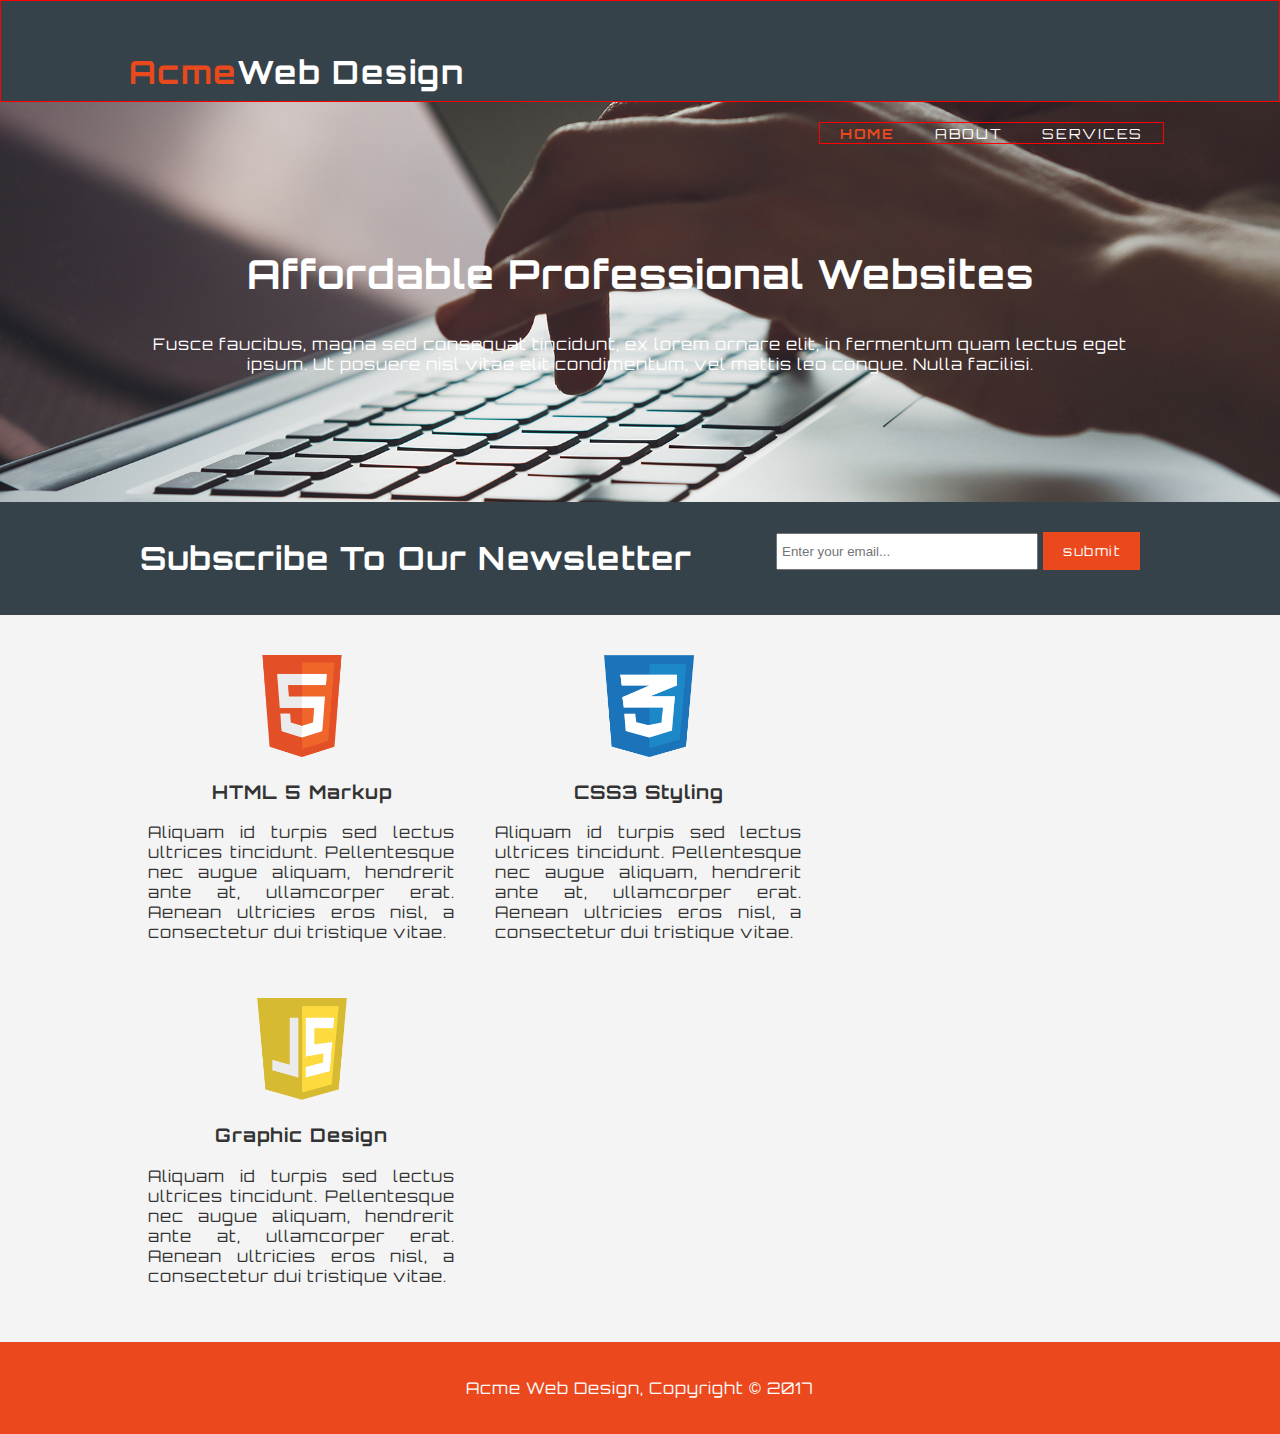
<file: index.html>
<!DOCTYPE html>
  <html>
    <head>
      <meta charset="utf-8">
      <meta name="viewport" content="width=device-width">
      <meta name="description" content="Affordable and professional web design">
      <meta name="keywords" content="web design, affordable web design, professional web design">
      <meta name="author" content="Garry">
      <title>Acme Web Design | Welcome</title>
      <link href="./css/style.css" type="text/css" rel="stylesheet">
      <link href="https://fonts.googleapis.com/css?family=Orbitron" rel="stylesheet">
    </head>
    <body>
      <header>
        <div class="container">
          <div id="branding">
              <h1><a href="index.html"><span class="highlight">Acme</span>Web Design</a></h1>
          </div>
        </div>
        <nav>
          <ul>
            <li class="current"><a href="index.html">Home</a></li>
            <li><a href="about.html">about</a></li>
            <li><a href="services.html">Services</a></li>
          </ul>
        </nav>
      </header>

      <section id="showcase">
        <div class="container">
          <h1>Affordable Professional Websites</h1>
          <p>Fusce faucibus, magna sed consequat tincidunt, ex lorem ornare elit, in fermentum quam lectus eget ipsum. Ut posuere nisl vitae elit condimentum, vel mattis leo congue. Nulla facilisi.</p>
        </div>
      </section>

      <section id="newsletter">
        <div class="container">
          <h1>Subscribe To Our Newsletter</h1>
          <form>
            <input type="email" placeholder="Enter your email..."/>
            <button type="submit" class="button_1">submit</button>
          </form>
        </div>
      </section>

      <section id="boxes">
        <div class="container">
          <div class="box">
            <img src="./img/logo_html.png" alt="HTML logo">
              <h3>HTML 5 Markup</h3>
              <p>Aliquam id turpis sed lectus ultrices tincidunt. Pellentesque nec augue aliquam, hendrerit ante at, ullamcorper erat. Aenean ultricies eros nisl, a consectetur dui tristique vitae.</p>
          </div>
          <div class="box">
            <img src="./img/logo_css.png" alt="CSS logo">
              <h3>CSS3 Styling</h3>
              <p>Aliquam id turpis sed lectus ultrices tincidunt. Pellentesque nec augue aliquam, hendrerit ante at, ullamcorper erat. Aenean ultricies eros nisl, a consectetur dui tristique vitae.</p>
          </div>
          <div class="box">
            <img src="./img/logo_javascript.png" alt="JAVASCRIPT logo">
              <h3>Graphic Design</h3>
              <p>Aliquam id turpis sed lectus ultrices tincidunt. Pellentesque nec augue aliquam, hendrerit ante at, ullamcorper erat. Aenean ultricies eros nisl, a consectetur dui tristique vitae.</p>
          </div>
      </section>

      <footer>
        <p>Acme Web Design, Copyright &copy; 2017</p>
      </footer>
    </body>
  </html>
</file>
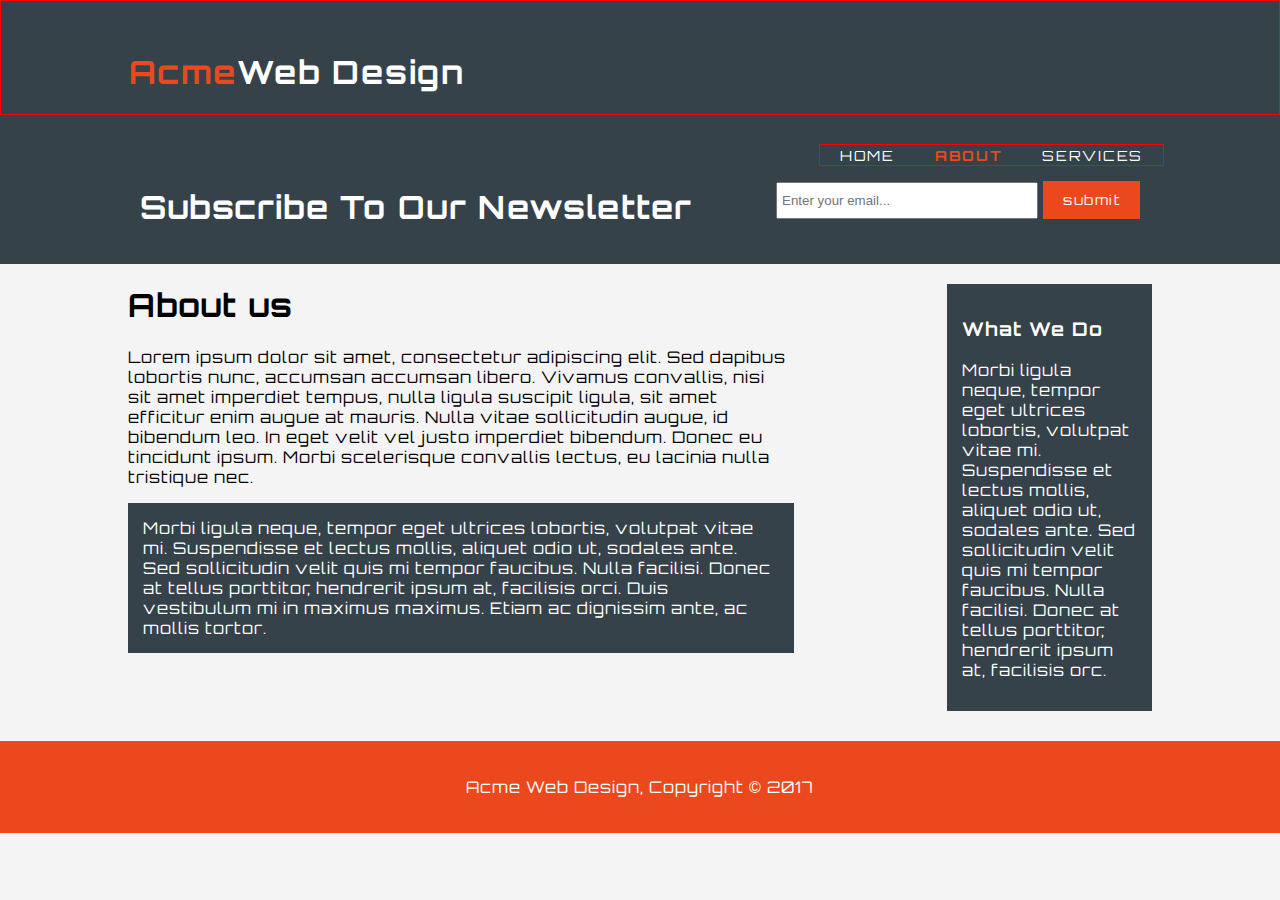
<file: about.html>
<!DOCTYPE html>
  <html>
    <head>
      <meta charset="utf-8">
      <meta name="viewport" content="width=device-width">
      <meta name="description" content="Affordable and professional web design">
      <meta name="keywords" content="web design, affordable web design, professional web design">
      <meta name="author" content="Garry">
      <title>Acme Web Design | About Us</title>
      <link href="./css/style.css" type="text/css" rel="stylesheet">
      <link href="https://fonts.googleapis.com/css?family=Orbitron" rel="stylesheet">
    </head>
    <body>
      <header>
        <div class="container">
          <div id="branding">
          <div id="logo"><a href="index.html"><h1><span class="highlight">Acme</span>Web Design</h1></div>
          </div>
        </div>
        <nav>
          <ul>
            <li><a href="index.html">Home</a></li>
            <li class="current"><a href="about.html">about</a></li>
            <li><a href="services.html">Services</a></li>
          </ul>
        </nav>
      </header>

      <section id="newsletter">
        <div class="container">
          <h1>Subscribe To Our Newsletter</h1>
          <form>
            <input type="email" placeholder="Enter your email..."/>
            <button type="submit" class="button_1">submit</button>
          </form>
        </div>
      </section>

      <section id="main">
        <div class="container">
          <article id="main-col">
            <h1 class="page-title"> About us</h1>
            <p>Lorem ipsum dolor sit amet, consectetur adipiscing elit. Sed dapibus lobortis nunc, accumsan accumsan libero. Vivamus convallis, nisi sit amet imperdiet tempus, nulla ligula suscipit ligula, sit amet efficitur enim augue at mauris. Nulla vitae sollicitudin augue, id bibendum leo. In eget velit vel justo imperdiet bibendum. Donec eu tincidunt ipsum. Morbi scelerisque convallis lectus, eu lacinia nulla tristique nec. </p>
            <p class="dark">Morbi ligula neque, tempor eget ultrices lobortis, volutpat vitae mi. Suspendisse et lectus mollis, aliquet odio ut, sodales ante. Sed sollicitudin velit quis mi tempor faucibus. Nulla facilisi. Donec at tellus porttitor, hendrerit ipsum at, facilisis orci. Duis vestibulum mi in maximus maximus. Etiam ac dignissim ante, ac mollis tortor.</p>
          </article>

          <aside id="sidebar">
            <div class="dark">
              <h3>What We Do</h3>
              <p>Morbi ligula neque, tempor eget ultrices lobortis, volutpat vitae mi. Suspendisse et lectus mollis, aliquet odio ut, sodales ante. Sed sollicitudin velit quis mi tempor faucibus. Nulla facilisi. Donec at tellus porttitor, hendrerit ipsum at, facilisis orc.</p>
            </div>
          </aside>
        </div>
      </section>

      <footer>
        <p>Acme Web Design, Copyright &copy; 2017</p>
      </footer>
    </body>
  </html>
</file>
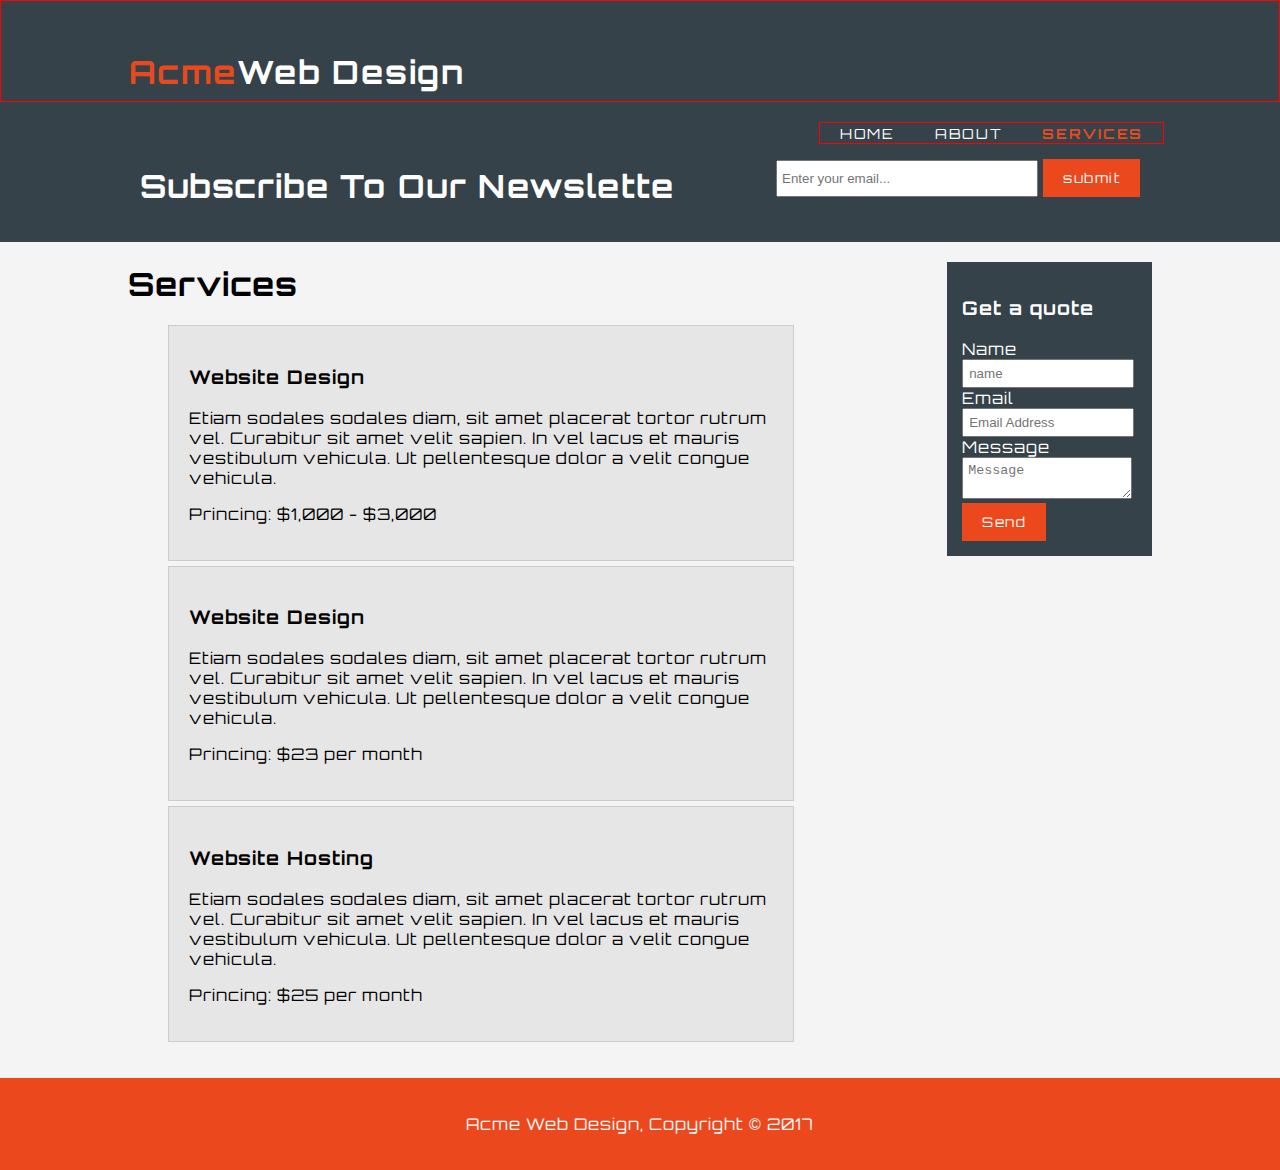
<file: services.html>
<!DOCTYPE html>
  <html>
    <head>
      <meta charset="utf-8">
      <meta name="viewport" content="width=device-width">
      <meta name="description" content="Affordable and professional web design">
      <meta name="keywords" content="web design, affordable web design, professional web design">
      <meta name="author" content="Garry">
      <title>Acme Web Design | Services</title>
      <link href="./css/style.css" type="text/css" rel="stylesheet">
      <link href="https://fonts.googleapis.com/css?family=Orbitron" rel="stylesheet">
    </head>
    <body>
      <header>
        <div class="container">
          <div id="branding">
          <h1><div id="logo"><a href="index.html"><span class="highlight">Acme</span>Web Design</h1></div>
          </div>
        </div>
        <nav>
          <ul>
            <li><a href="index.html">Home</a></li>
            <li><a href="about.html">about</a></li>
            <li class="current"><a href="services.html">Services</a></li>
          </ul>
        </nav>
      </header>

      <section id="newsletter">
        <div class="container">
          <h1>Subscribe To Our Newslette</h1>
          <form>
            <input type="email" placeholder="Enter your email..."/>
            <button type="submit" class="button_1">submit</button>
          </form>
        </div>
      </section>

      <section id="main">
        <div class="container">
          <article id="main-col">
            <h1 class="page-title"> Services</h1>
            <ul id="services">
              <li>
                <h3>Website Design</h3>
                <p>Etiam sodales sodales diam, sit amet placerat tortor rutrum vel. Curabitur sit amet velit sapien. In vel lacus et mauris vestibulum vehicula. Ut pellentesque dolor a velit congue vehicula.</p>
                <p>Princing: $1,000 - $3,000</p>
              </li>
              <li>
                <h3>Website Design</h3>
                <p>Etiam sodales sodales diam, sit amet placerat tortor rutrum vel. Curabitur sit amet velit sapien. In vel lacus et mauris vestibulum vehicula. Ut pellentesque dolor a velit congue vehicula.</p>
                <p>Princing: $23 per month</p>
              </li>
              <li>
                <h3>Website Hosting</h3>
                <p>Etiam sodales sodales diam, sit amet placerat tortor rutrum vel. Curabitur sit amet velit sapien. In vel lacus et mauris vestibulum vehicula. Ut pellentesque dolor a velit congue vehicula.</p>
                <p>Princing: $25 per month</p>
              </li>
            </ul>
          </article>

          <aside id="sidebar">
            <div class="dark">
              <h3>Get a quote</h3>
              <form class="quote">
                <div>
                  <label>Name</label><br>
                  <input type="text" placeholder="name">
                </div>
                <div>
                  <label>Email</label><br>
                  <input type="email" placeholder="Email Address">
                </div>
                <div>
                  <label>Message</label><br>
                  <textarea placeholder="Message"></textarea>
                </div>
                  <button class="button_1" type="submit">Send</button>
              </form>
            </div>
          </aside>
        </div>
      </section>

      <footer>
        <p>Acme Web Design, Copyright &copy; 2017</p>
      </footer>
    </body>
  </html>
</file>
<file: css/style.css>
body{
        font:15px/1.5;
        font-family:'Orbitron', sans-serif;
        padding:0;
        margin:0;
        background:#f4f4f4;
        letter-spacing: 1px;
      }

      /* Global */
      .container{
        width:80%;
        margin:auto;
        overflow:hidden;
      }

      header ul{
        margin:0;
        padding:0;
      }

      .button_1{
        width: auto;
        height: 38px;
        background: #eB491d;
        border: none;
        color: #ffffff;
        padding-left: 20px;
        padding-right: 20px;
        font-family:'Orbitron', sans-serif;
        letter-spacing: 1.5px;
      }

      .dark{
        padding: 15px;
        background:#35424a;
        color: #ffffff;
        margin-top: 10px;
        margin-bottom: 10px;
      }

      /* Header */
      header{
        background:#35424a;
        color:#ffffff;
        padding-top:30px;
        min-height:70px;
        border-bottom:#eB491d 4px solid;
        letter-spacing: 1.7px;
        border: 1px solid red;
      }

      header li a{
        color: #ffffff;
        text-decoration:none;
        text-transform:uppercase;
        font-size: 14px;
      }

      header li{
        float: left;
        display:inline-block;
        padding: 0px 20px 0px 20px;
      }

       #branding a{
        margin:0px;
        padding:auto;

        float: left;
        color: #ffffff;
        display: block;
        text-decoration:none;

      }

      header nav{
        float: right;
        margin-top: 30px;
        margin-right: 9%;
        border: 1px solid red;
      }

      header .highlight, header .current a{
        color:#e8491d;
        font-weight: bold;
      }

      header li a:hover{
        color:#cccccc;
        font-weight:bold;
      }



      /*Showcase*/
      #showcase{
        min-height:400px;
        background:url("../img/laptop.jpg") no-repeat center;
        background-size:cover;
        text-align:center;;
        color:#ffffff;
      }

      #showcase h1{
        font-size: 40px;
        margin-top: 105px;
        margin-bottom: 35px;
      }

      /*Newsletter*/
      #newsletter{
        padding: 15px;
        color:#ffffff;
        background:#35424a;
      }

      #newsletter h1{
        float:left;
        letter-spacing: 1.2px;
      }

      #newsletter form{
        float: right;
        margin-top: 15px;
      }

      #newsletter input[type="email"]{
        padding: 4px;
        height: 25px;
        width: 250px;
      }

      /* Boxes */
      #boxes{
        margin-top: 20px;
      }

      #boxes .box{
        float: left;
        width: 30%;
        padding: 20px;
        text-align: center;
        color: #333333;
      }

      #boxes .box img{
        width: 90px;
      }

      #boxes .box p{
        text-align: justify;
      }

      /*main-col*/
      article#main-col{
        float: left;
        width: 65%;
      }

      /*Sidebar*/
      aside#sidebar{
        float:right;
        width: 20%;
        margin-top: 10px;
      }

      aside#sidebar .quote input, aside#sidebar .quote textarea{
      width: 90%;
      padding: 5px;
      }

      /*Services*/
      ul#services li{
      list-style: none;
      padding: 20px;
      border: #cccccc solid 1px;
      margin-bottom: 5px;
      background: #e6e6e6;
      }
      /* footer */
      footer{
        color:#ffffff;
        background: #eB491d;
        text-align: center;
        padding: 20px;
        margin-top: 20px;
      }

      /* Media Queries */
      @media (max-width: 768px){
        header #branding,
        header#branding h1,
        header nav,
        header nav li,
        #newsletter h1,
        #newsletter form,
        #boxes .box,
        article#main-col,
        aside#sidebar{
          float: none;
          text-align: center;
          width: 100%;
          display: block;
        }

        header{
          padding-bottom:20px;
        }

        #showcase h1{
          margin-top: 40px;
        }

        #newsletter button, .quote button, .quote input, .quote textarea{
          display: block;
          width: 100%;
        }
        #newsletter form input[type="email"]{
          width:100%;
          margin-bottom: 5px;
        }


      }
</file>
